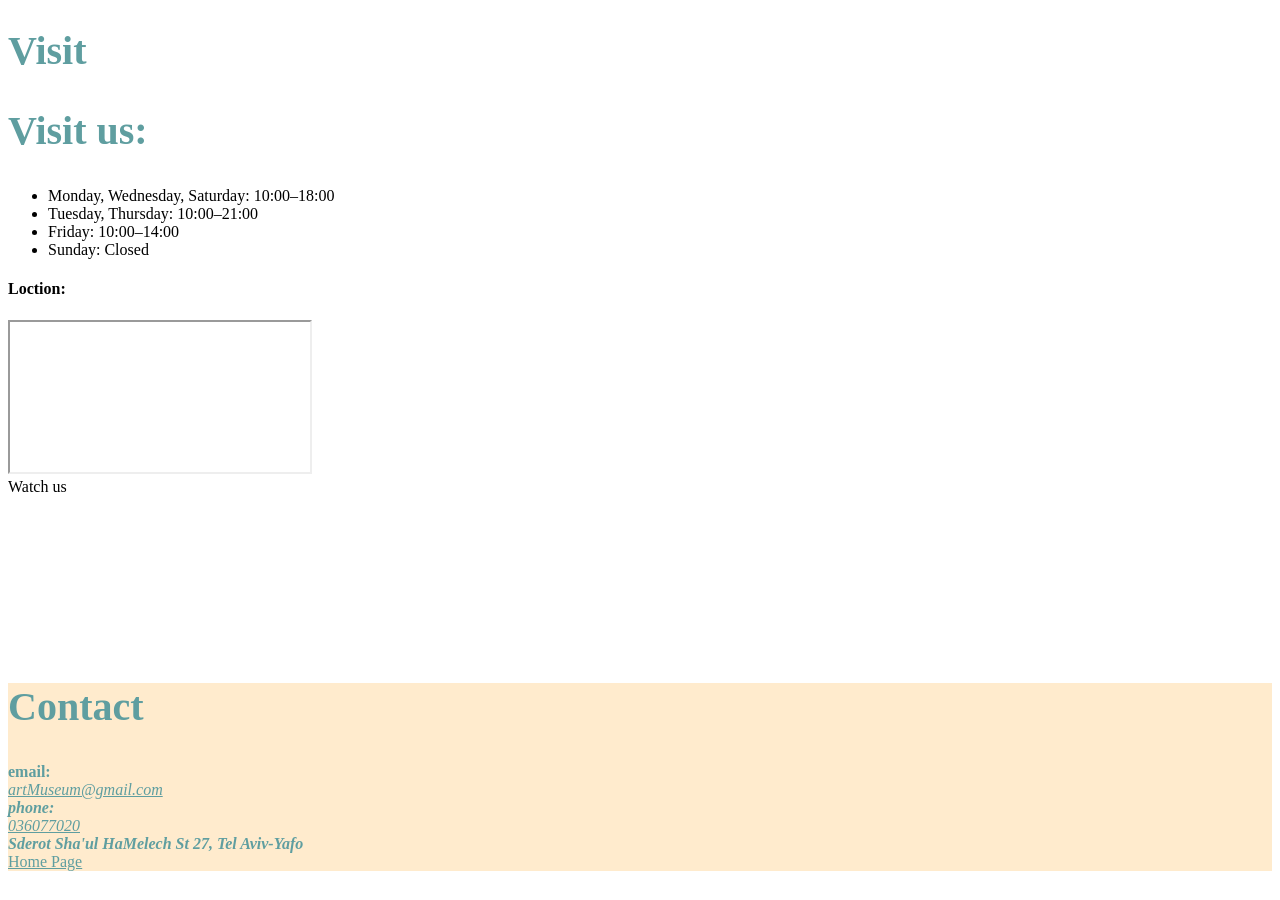
<file: visit.html>
<!doctype html>
<html lang="en">

<head>
  <meta charset="UTF-8" />
  <meta name="viewport" content="width=device-width, initial-scale=1.0" />
  <title>Mini Art Museum - Visit &amp; Contact</title>
  <link rel="stylesheet" href="css/style.css" />
</head>

<body>
  <main>
    <h1>Visit</h1>
    <section>
      <h2>Visit us:</h2>
      <ul>
        <li>Monday, Wednesday, Saturday: 10:00–18:00</li>
        <li>Tuesday, Thursday: 10:00–21:00</li>
        <li>Friday: 10:00–14:00</li>
        <li>Sunday: Closed</li>
      </ul>
    </section>
    <section>
      <h4>Loction:</h4>
      <iframe src="https://maps.app.goo.gl/35XRPd6H2cuNABZo7" frameborder="100" title="location"></iframe>
    </section>
    <section>
      <div>Watch us </div>
      <iframe src="https://www.youtube.com/watch?v=CKqeDcqN6AE" frameborder="0" width="400" allowfullscreen></iframe>
    </section>

    <footer>
      <h2>Contact</h2>
      <div>email:</div>
      <address>
        <a href="mailto:artMuseum@gmail.com">artMuseum@gmail.com</a>
        <div>phone:</div>
        <a href="tel:036077020">036077020</a>
        <div>Sderot Sha'ul HaMelech St 27, Tel Aviv-Yafo</div>
      </address>
      <a href="index.html">Home Page</a>
    </footer>

  </main>

</body>

</html>
</file>
<file: css/style.css>
h1,h2{
  color: cadetblue;
  font-size: 40px;
}
nav{
  text-transform: uppercase;
  font-weight: bold;
}
footer{
  background-color: blanchedalmond;
  color: cadetblue;
}
.artist-card{
  border: 500, solid,black;
  border-radius: 20%;
  background-color: antiquewhite;
}
.thumbnail{
  border: solid,black,2px;
  border-radius: 20%;
}
#preview_gallery{
  /* scores-100 */
  width: 200px;

}
.artist-card h2{
   /* scores-11 */
  color: darkslategray;
}
#welcome{
  font-size: 30px;
}
header nav a{
  /* scores-3 */
  color: cadetblue;
}
footer a{
  color: cadetblue;
}
footer div{
  font-weight: bold;
}
/* step 6 */
/* the color of class selector win becuase the scores more than type selector.  */
</file>
